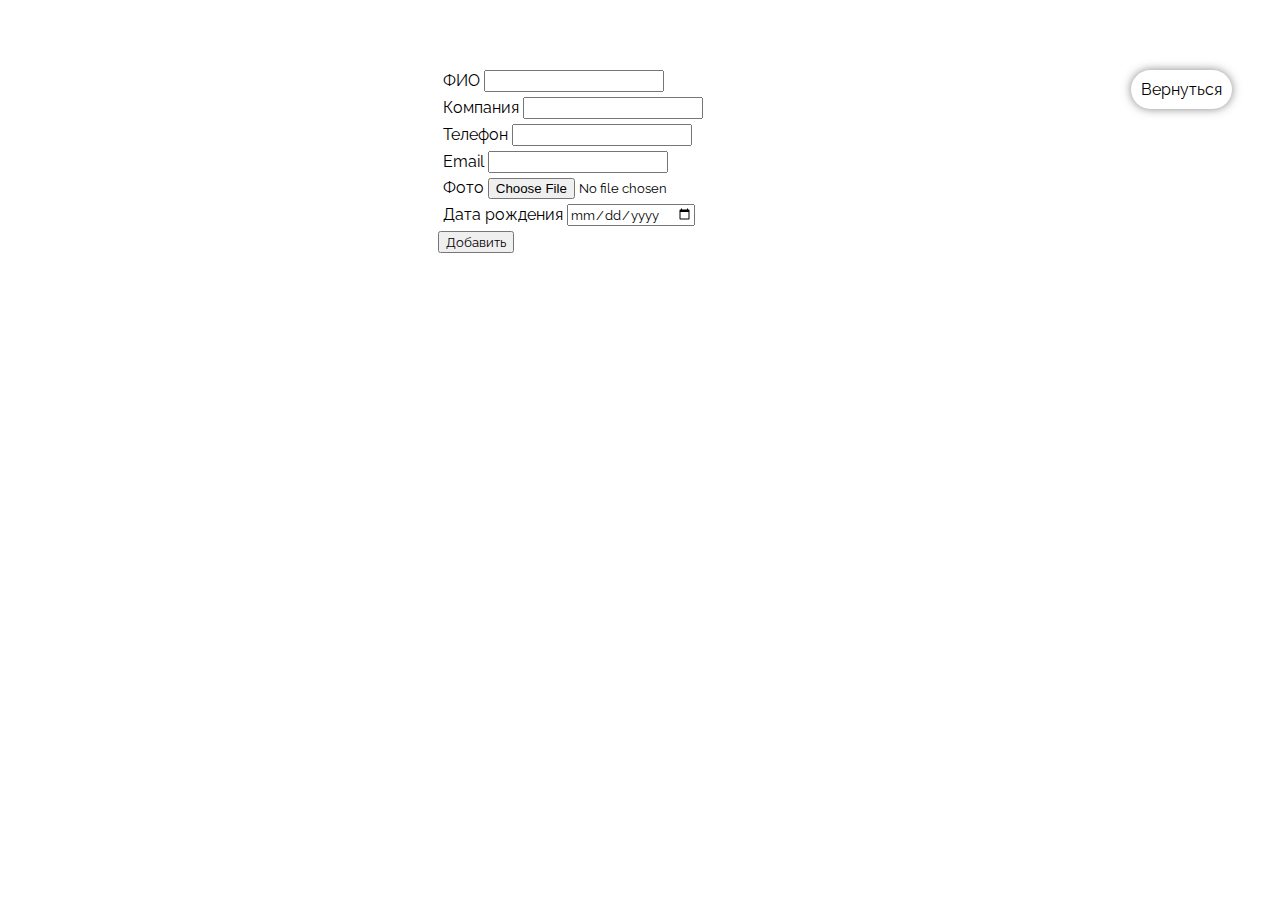
<file: notebooktest.ru/newPost.html>
<!DOCTYPE html>
<html lang="en">
<head>
    <meta charset="UTF-8">
    <meta http-equiv="X-UA-Compatible" content="IE=edge">
    <meta name="viewport" content="width=device-width, initial-scale=1.0">
    <link href="https://cdn.jsdelivr.net/npm/bootstrap@5.2.2/dist/css/bootstrap.min.css" rel="stylesheet" integrity="sha384-Zenh87qX5JnK2Jl0vWa8Ck2rdkQ2Bzep5IDxbcnCeuOxjzrPF/et3URy9Bv1WTRi" crossorigin="anonymous">
    <title>Notebook</title>
    <link rel="stylesheet" href="main.css">
</head>
<body>
    <div class="header">
        <a href="index.html">Вернуться</a>
    </div>
        <div class="form">
            <div class="form-group">
                <label for="InputFIO">ФИО</label>
                <input type="text" name="" class="form-control" id="InputFIO" aria-describedby="emailHelp">
            </div>
            <div class="form-group">
                <label for="InputCompany">Компания</label>
                <input type="text" name="" class="form-control" id="InputCompany">
            </div>
            <div class="form-group">
                <label for="InputPhone">Телефон</label>
                <input type="text" name="" class="form-control" id="InputPhone">
            </div>
            <div class="form-group">
                <label for="InputEmail">Email</label>
                <input type="text" name="" class="form-control" id="InputEmail">
            </div>
            <div class="form-group">
                <label for="InputPhoto">Фото</label>
                <input type="file" name="" class="form-control" id="InputPhoto">
            </div>
            <div class="form-group">
                <label for="InputBirthday">Дата рождения</label>
                <input type="date" name="" class="form-control" id="InputBirthday">
            </div>
            <button class="btn btn-primary" onclick="addPost()">Добавить</button>
        </div>
       

<script src="main.js"></script>
</body>
</html>
</file>
<file: notebooktest.ru/main.css>
@import url('https://fonts.googleapis.com/css2?family=Raleway:wght@300&display=swap');

*{
    font-family: 'Raleway', sans-serif;
}

img {
    position: relative;
    bottom: 40%;
    margin-right: 10px;
    display: block;
    height: auto;
    max-width: 100%;
  }

.card-body p{
    position: relative;
    left: 25%;
    height: 5%;
    margin-top: 20px;

}

.card{
    height: 300px;
    width: 500px;
    margin: 10px;
}

.card-link{
    position: relative;
    bottom: 20%;
    padding: 10px;
    border-radius: 26px;
    box-shadow: 0 0 10px rgba(83, 83, 83, 0.7);
    text-decoration: none;
    color: black;
}

.card-link:hover{
    background-color: black;
    color: aliceblue;
}

.header a{
    position: relative;
    float: right;
    margin-right: 40px;
    padding: 10px;
    border-radius: 26px;
    box-shadow: 0 0 10px rgba(83, 83, 83, 0.7);
    text-decoration: none;
    color: black;
}

.header a:hover{
    background-color: black;
    color: aliceblue;
}

.pagination{
    position: relative;
    left: 16.5%;
}

.page-link{
    color: black;
}

.form{
    width: 500px;
    position: relative;
    left: 34%;
    margin-top: 70px;
}
.form-group{
    margin: 5px;
}
</file>
